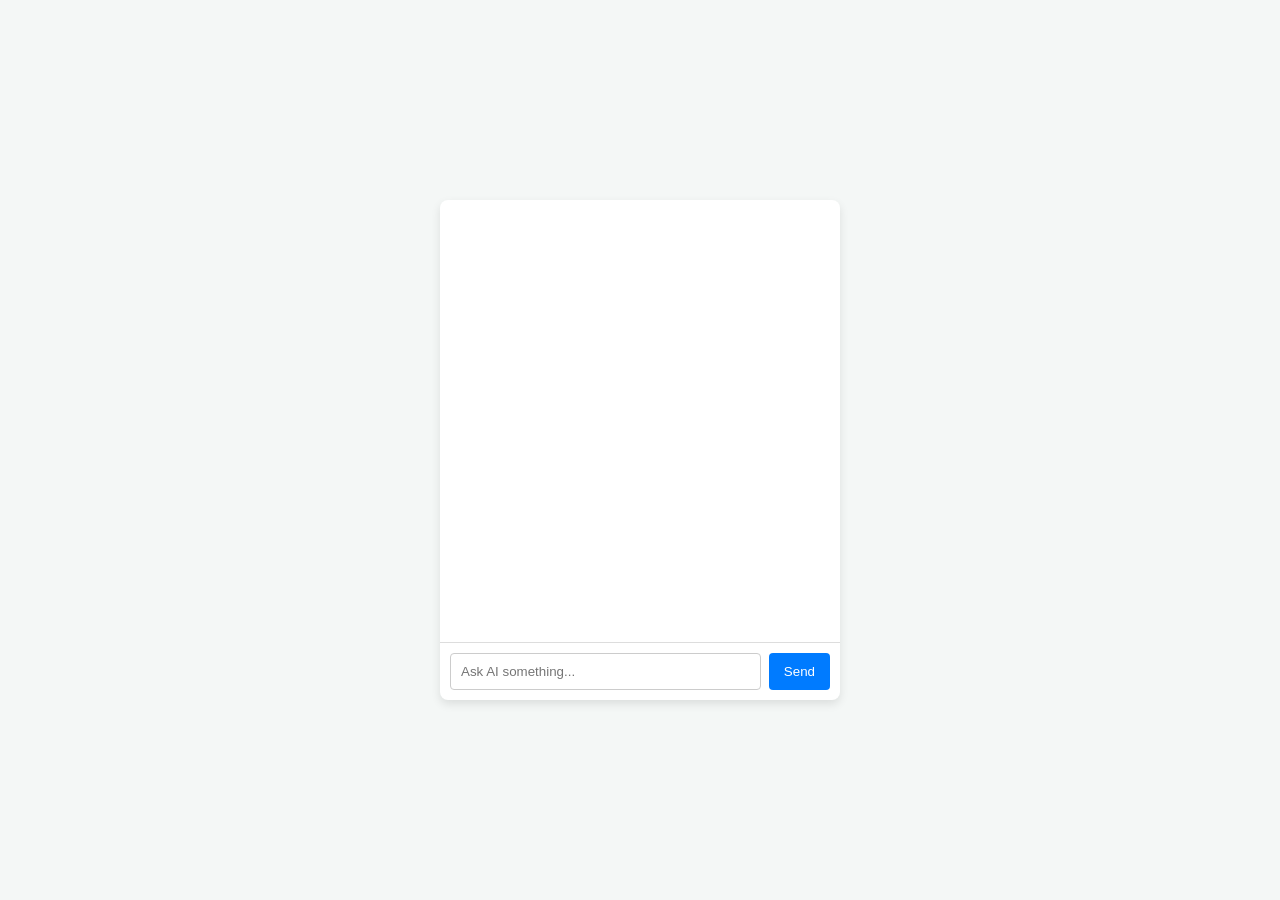
<file: index.html>
<!DOCTYPE html>
<html lang="en">
<head>
    <meta charset="UTF-8">
    <title>AI Agent Interface</title>
    <style>
        body { font-family: Arial, sans-serif; background: #f4f7f6; display: flex; justify-content: center; align-items: center; height: 100vh; margin: 0; }
        #chat-container { width: 400px; height: 500px; background: white; border-radius: 8px; box-shadow: 0 4px 10px rgba(0,0,0,0.1); display: flex; flex-direction: column; }
        #messages { flex: 1; padding: 15px; overflow-y: auto; display: flex; flex-direction: column; gap: 10px; }
        .message { max-width: 80%; padding: 10px 14px; border-radius: 15px; font-size: 14px; line-height: 1.4; }
        .user { background: #007bff; color: white; align-self: flex-end; }
        .bot { background: #e9ecef; color: #333; align-self: flex-start; }
        #input-area { display: flex; border-top: 1px solid #ddd; padding: 10px; }
        #user-input { flex: 1; padding: 10px; border: 1px solid #ccc; border-radius: 4px; outline: none; }
        #send-btn { padding: 10px 15px; background: #007bff; color: white; border: none; border-radius: 4px; margin-left: 8px; cursor: pointer; }
    </style>
</head>
<body>

<div id="chat-container">
    <div id="messages"></div>
    <div id="input-area">
        <input type="text" id="user-input" placeholder="Ask AI something..." />
        <button id="send-btn" onclick="sendMessage()">Send</button>
    </div>
</div>

<script>
    // Generate a fixed or unique Session ID for conversation history memory
    const sessionId = "user-session-" + Math.floor(Math.random() * 10000);

    async function sendMessage() {
        const inputField = document.getElementById('user-input');
        const messageText = inputField.value.trim();
        if (!messageText) return;

        // Render User Message
        appendMessage(messageText, 'user');
        inputField.value = '';

        try {
            // Send payload to your n8n Webhook
            const response = await fetch('https://deep-papers-win.loca.lt', {
                method: 'POST',
                headers: { 'Content-Type': 'application/json' },
                body: JSON.stringify({
                    sessionId: sessionId,
                    message: messageText
                })
            });

            const data = await response.json();
            
            // Render Bot Response (adjust output key based on your Respond to Webhook node output)
            const botReply = data.output || data.text || JSON.stringify(data);
            appendMessage(botReply, 'bot');
        } catch (error) {
            appendMessage('Error connecting to backend.', 'bot');
            console.error(error);
        }
    }

    function appendMessage(text, sender) {
        const msgDiv = document.createElement('div');
        msgDiv.classList.add('message', sender);
        msgDiv.textContent = text;
        const container = document.getElementById('messages');
        container.appendChild(msgDiv);
        container.scrollTop = container.scrollHeight;
    }
</script>
</body>
</html>
</file>
